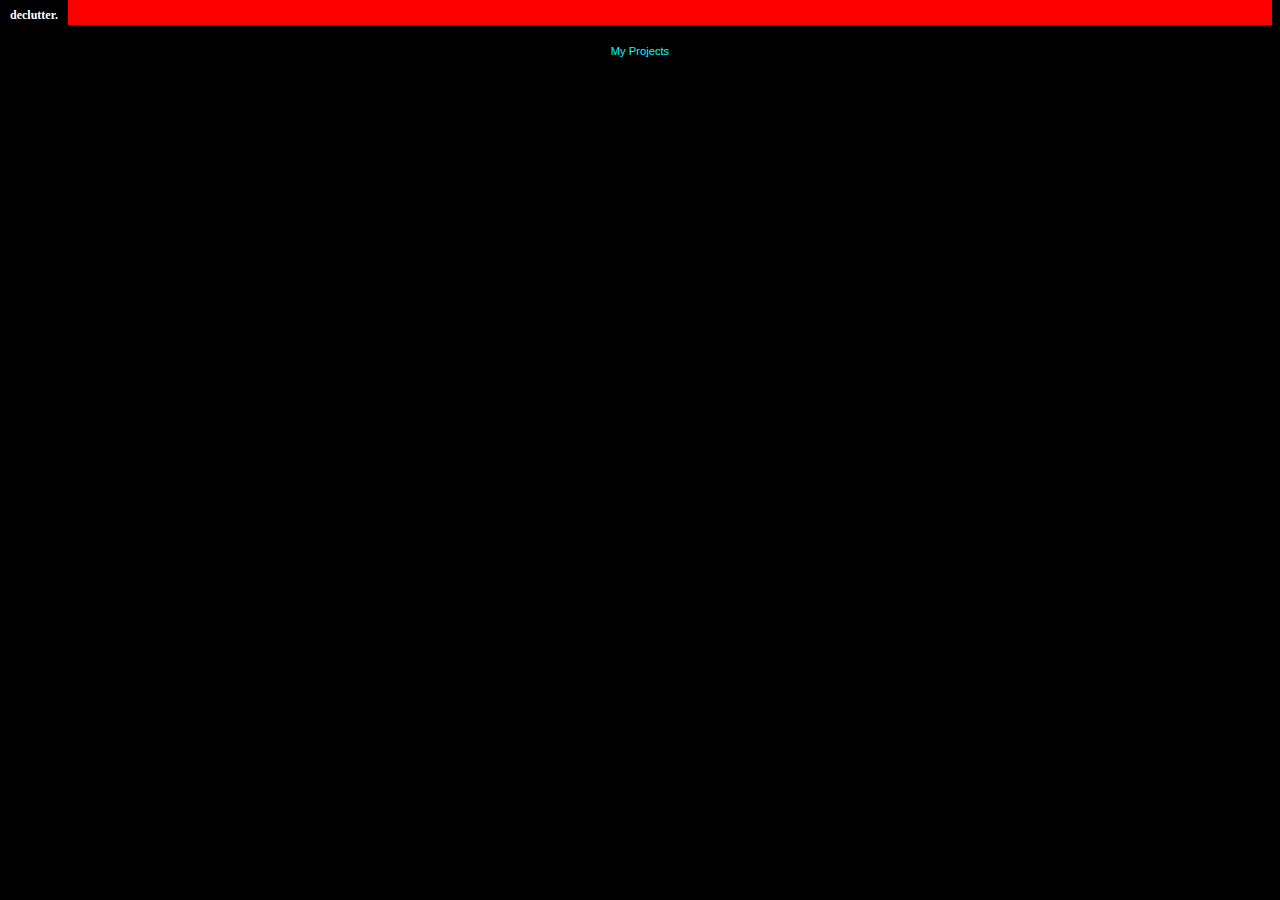
<file: main.html>
<!DOCTYPE html>
 <html>
 
	<head class="header" >
	<link rel="stylesheet" href="mainstyle.css">
	
	<h2 >  <span>declutter.</span> </h1>
	
	</head>
 
 <body>

	
	
	<p>My Projects</p>
	
 </body>
 
 </html>
</file>
<file: mainstyle.css>
html {
	background-color: black;
}

div {
	
	
}
h2 {
	
	size: 100%;
	background-color: red;
	margin-left: -8px;
	margin-top: -10px;
	
	
}

span {
	display: inline;
	padding: 10px 10px 10px 10px;
	background-color: black;
	font-size:50%;
	font-family: calibri;
	text-align: left;
	color: white;
		
}

p {
	font-size: 70%;
	font-family: arial;
	color: cyan;
	text-align: center;
	
	
}
</file>
